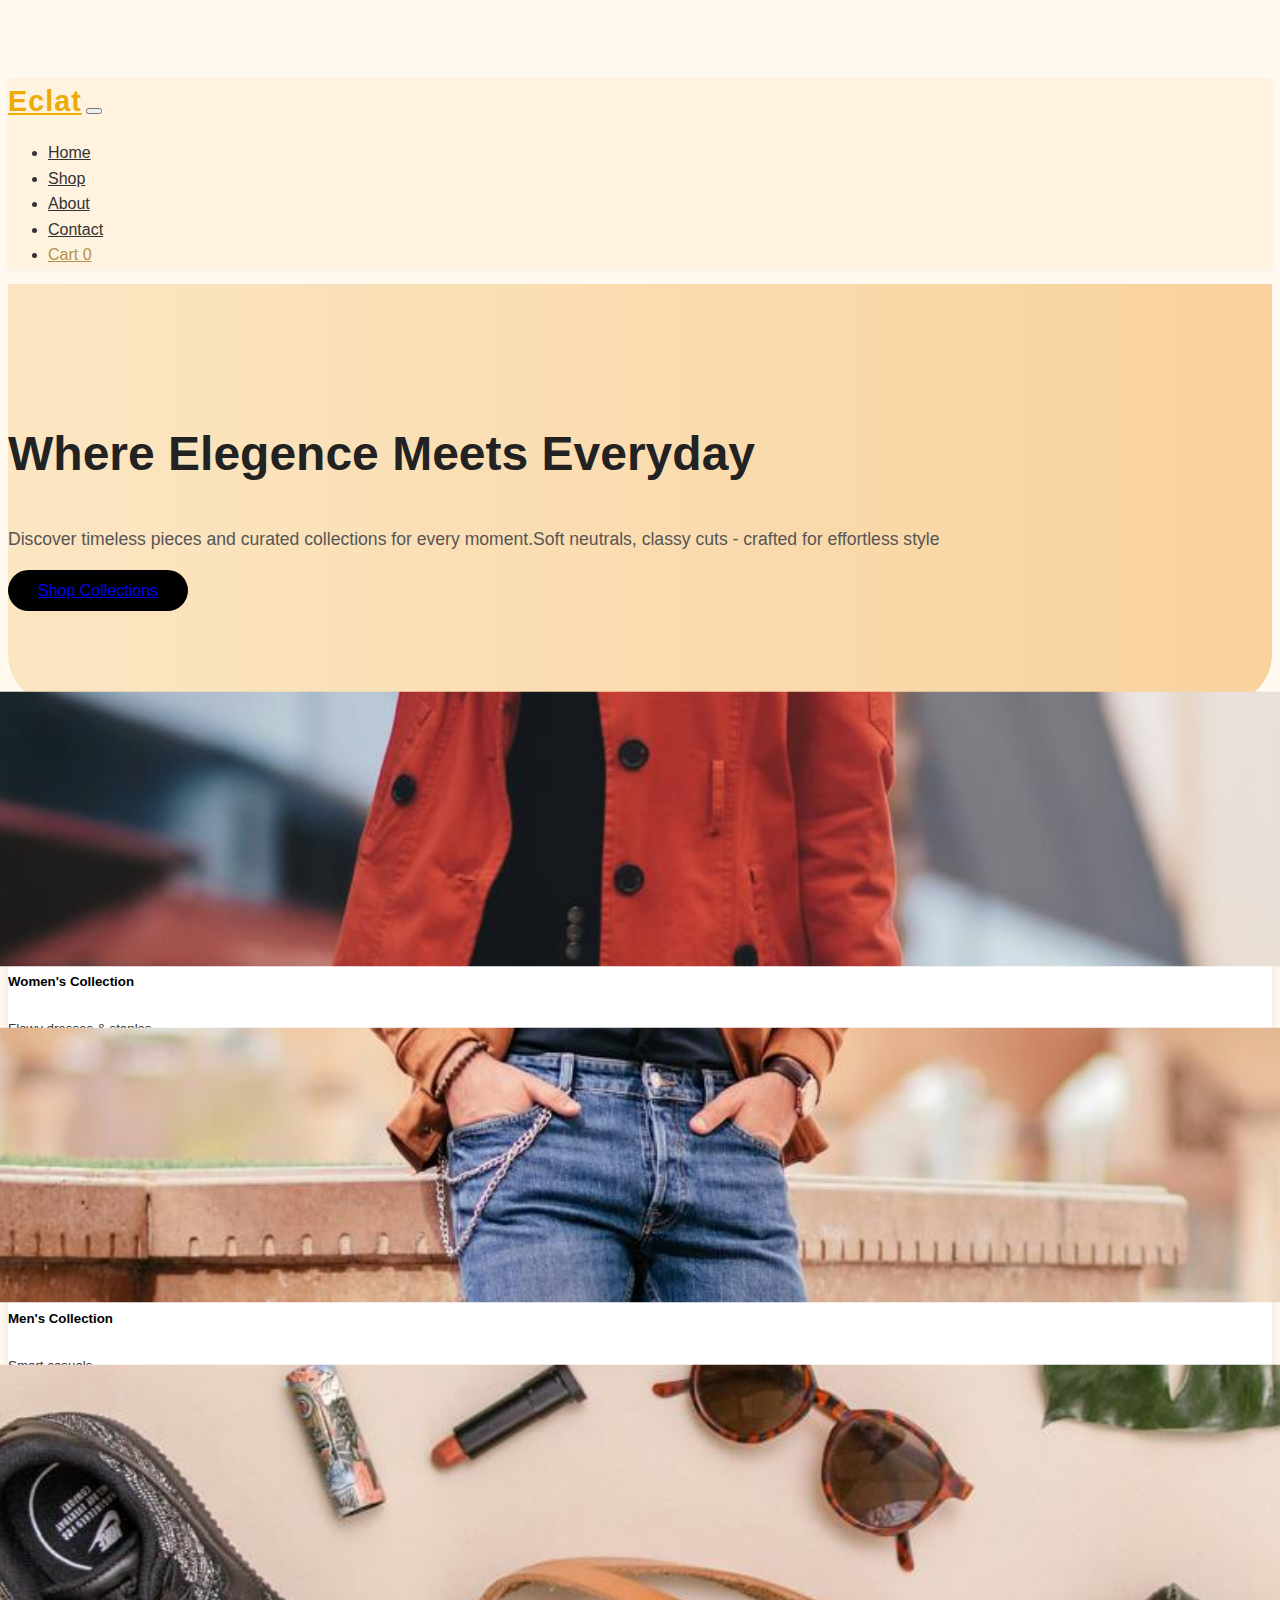
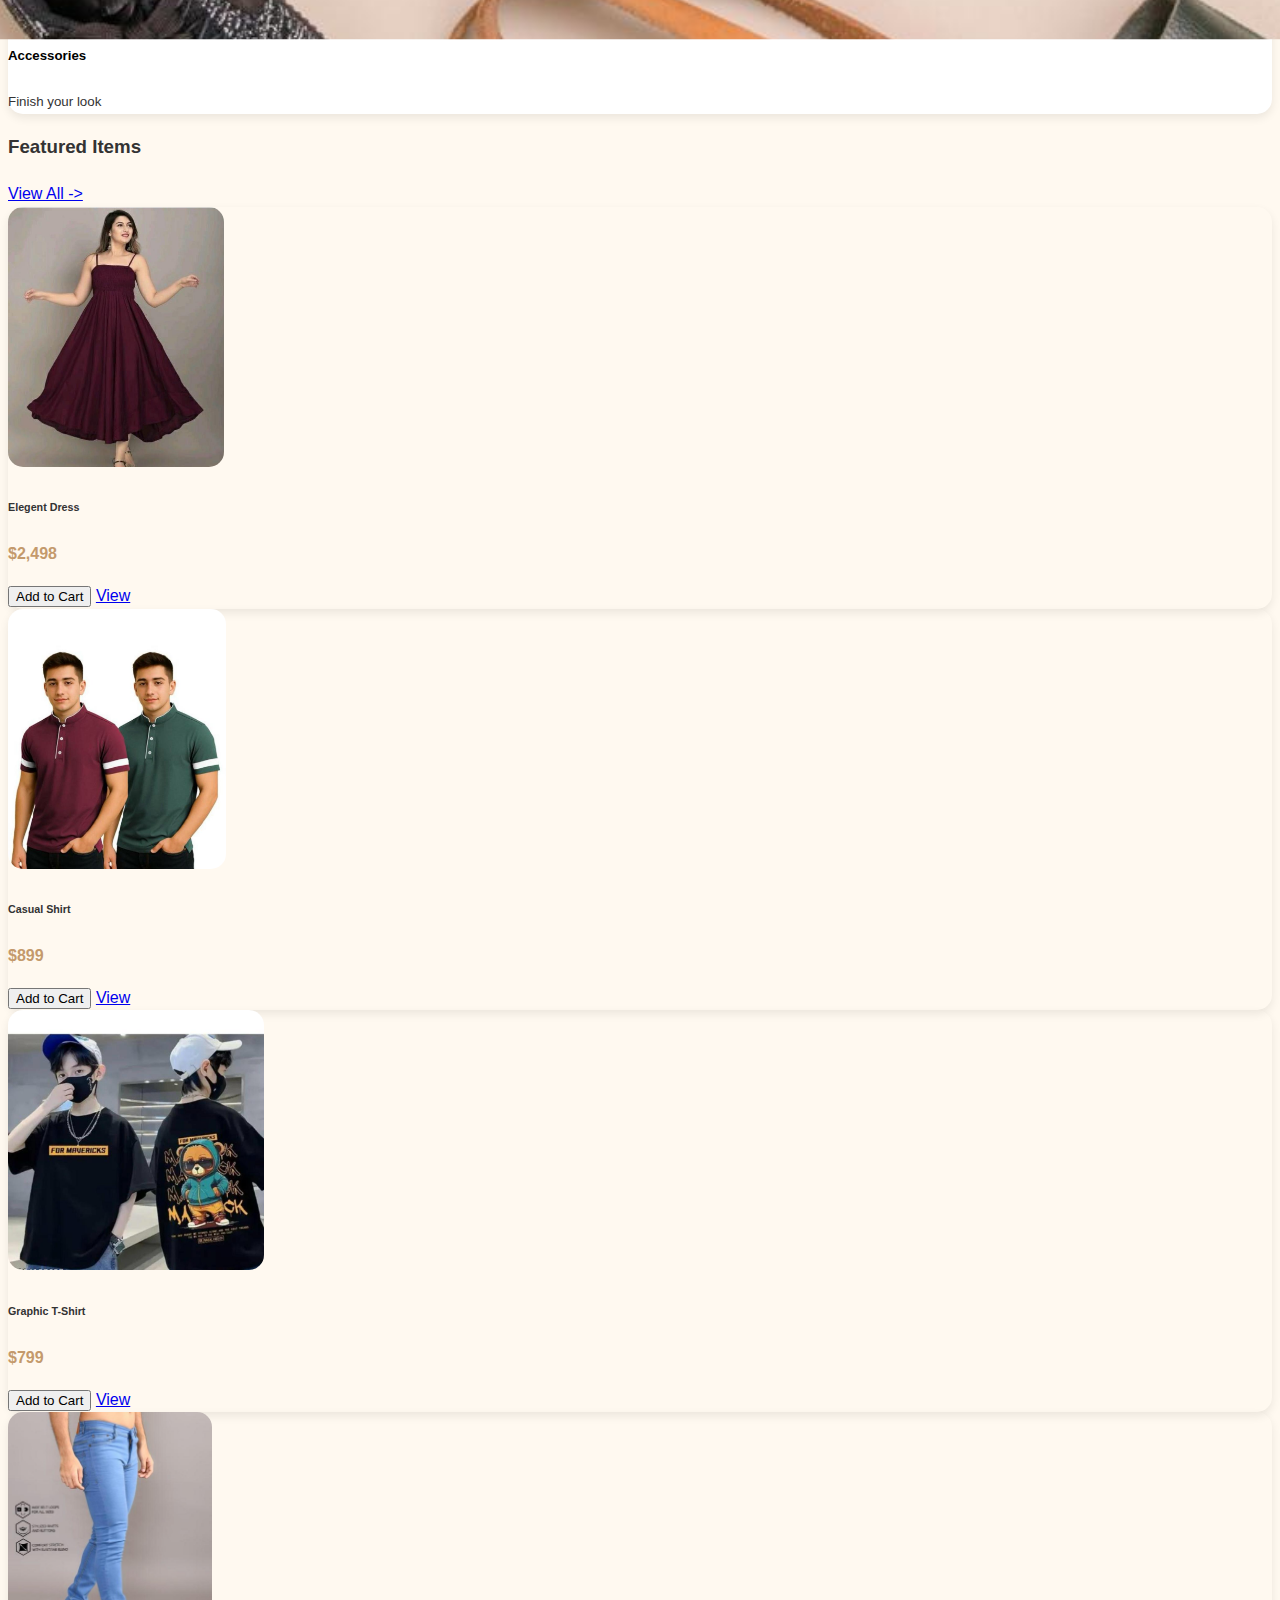
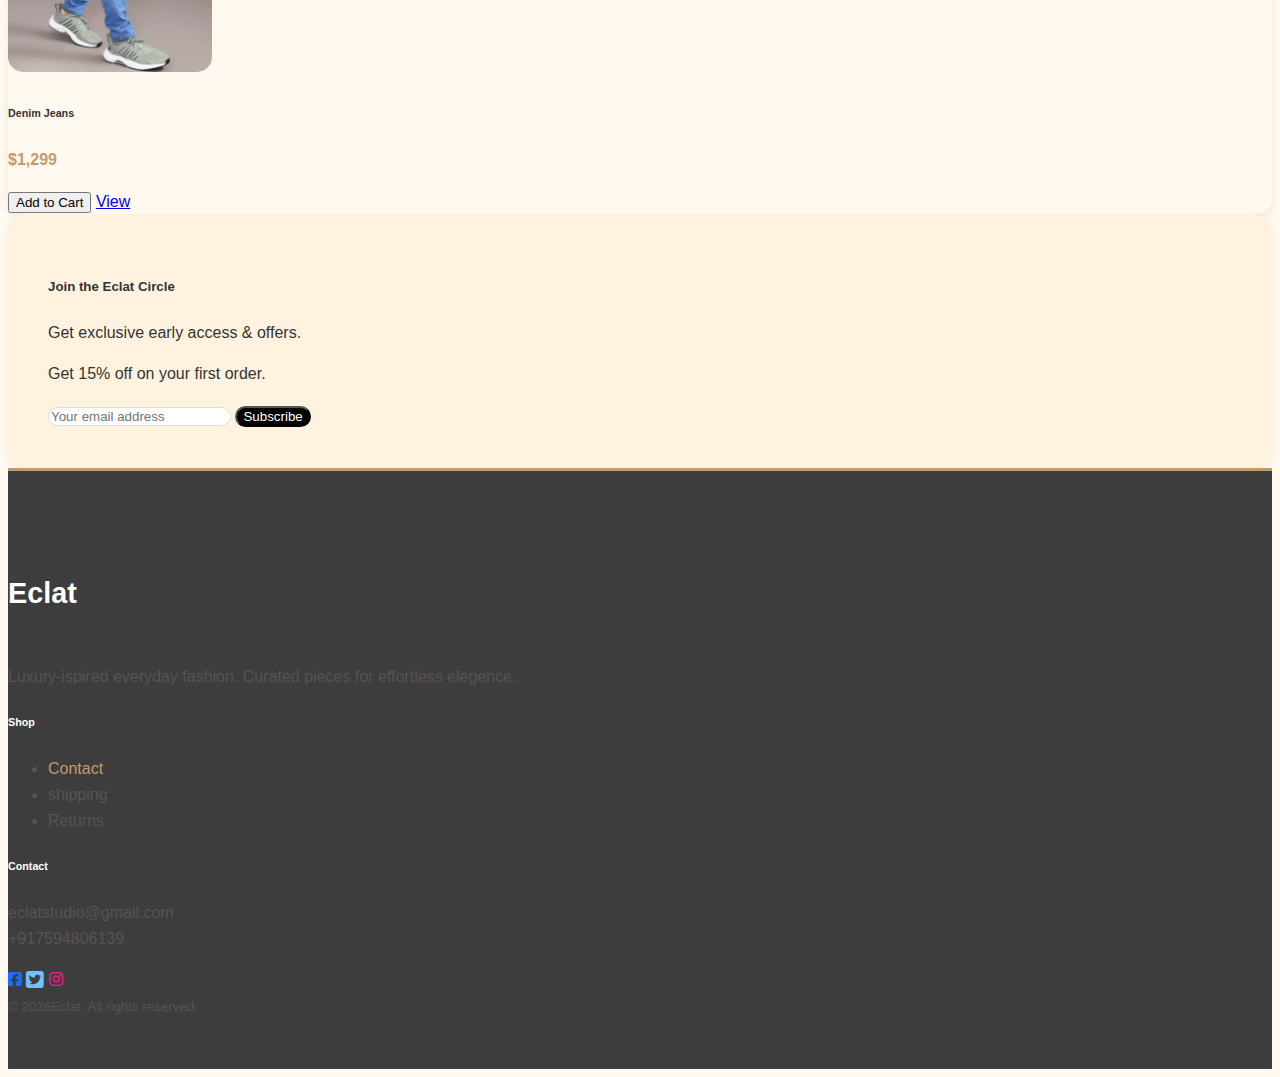
<file: index.html>
<!DOCTYPE html>
<html lang="en">

<head>
    <meta charset="UTF-8">
    <meta name="viewport" content="width=device-width, initial-scale=1.0">
    <title>Eclat - where Elegance Meets Everyday</title>

    <link href="https://cdn.jsdelivr.net/npm/bootstrap@5.3.8/dist/css/bootstrap.min.css" rel="stylesheet"
        integrity="sha384-sRIl4kxILFvY47J16cr9ZwB07vP4J8+LH7qKQnuqkuIAvNWLzeN8tE5YBujZqJLB" crossorigin="anonymous">

    <link rel="stylesheet" href="./css/index.css">
    
    <link rel="stylesheet" href="https://cdnjs.cloudflare.com/ajax/libs/font-awesome/6.6.0/css/all.min.css">


</head>

<body>
    <!---------------------- NAVBAR---------------------- -->

    <nav class="navbar navbar-expand-lg bg-body-tertiary fixed-top">
        <div class="container-fluid">
            <a class="navbar-brand fw-bold" href="index.html">Eclat</a>

            <button class="navbar-toggler" type="button" data-bs-toggle="collapse" data-bs-target="#mainNav"
                aria-controls="mainNav" aria-expanded="false" aria-label="Toggle navigation">
                <span class="navbar-toggler-icon"></span>
            </button>

            <div class="collapse navbar-collapse justify-content-end" id="mainNav">
                <ul class="navbar-nav align-items-center mb-2 mb-lg-0">
                    <li class="nav-item"> <a class="nav-link active" aria-current="page" href="index.html">Home</a></li>
                    <li class="nav-item"><a class="nav-link" href="shops.html">Shop</a></li>
                    <li class="nav-item"><a class="nav-link" href="about.html">About</a></li>
                    <li class="nav-item"><a class="nav-link" href="contact.html">Contact</a></li>
                    <li class="nav-item ms-3">
                        <a href="cart.html" class="btn btn-sm btn-outline-dark position-relative" id="cartBtn">Cart
                            <span id="cartCount" class="badge bg-dark text-white ms-2">0</span></a>
                    </li>
                </ul>
            </div>
        </div>
    </nav>

    <!-- HERO -->

    <header class="hero">
        <div class="overlay"></div>
        <div class="container hero-content text-start">
            <div class="row align-items-center">
                <div class="col-lg-7">
                    <h1>Where Elegence Meets Everyday</h1>
                    <p class="mb-4">Discover timeless pieces and curated collections for every moment.Soft neutrals,
                        classy cuts - crafted for effortless style</p>
                    <a href="shops.html" class="btn btn-dark btn-lg">Shop Collections</a>

                </div>
            </div>
            <!-- <div class="img-content">
                <img src="./images/project/hero.jpg" alt="fashion model" class="hero-img">
            </div> -->
        </div>
    </header>

    <main class="mt-5">
        <div class="container">

            <!-- CATEGORIES -->
            <section class="mb-5">
                <div class="row  g-3">
                    <div class="col-md-4">
                        <div class="card p-3 text-center card-cat">
                            <img src="./images/project/womes-collection.jpeg" alt="women">
                            <h5>Women's Collection</h5>
                            <small class="text-muted">Flowy dresses & staples</small>
                        </div>
                    </div>
                    <div class="col-md-4">
                        <div class="card p-3 text-center card-cat">
                            <img src="./images/project/mens-collection.jpeg" alt="mens">
                            <h5>Men's Collection</h5>
                            <small class="text-muted">Smart casuals</small>
                        </div>
                    </div>
                    <div class="col-md-4">
                        <div class="card p-3 text-center card-cat">
                            <img src="./images/project/accessories.jpeg" alt="accessories">
                            <h5>Accessories</h5>
                            <small class="text-muted">Finish your look</small>
                        </div>
                    </div>
                </div>
            </section>

            <!-------------------------- FEATURED PRODUCTS---------------------------- -->


            <section class="mb-5">
                <div class="d-flex justify-content-between align-items-center mb-3">
                    <h3 class="mb-0">Featured Items</h3>
                    <a href="shops.html" class="small text-muted">View All -></a>
                </div>
                <div class="row g-4">


                    <!-------------------- PRRODUCT CARD--------------------------------- -->


                    <div class="col-sm-6 col-md-3">
                        <div class="card product-card position-relative p-2">

                            <img src="./images/project/elegent-dress1.jpg" alt="Elegent Dress" class="card-img-top">
                            <div class="card-body text-center">
                                <h6 class="card-title mb-1">Elegent Dress</h5>
                                    <p class="price mb-2">$2,498</p>
                                    <div class="d-flex justify-content-center gap-2">
                                        <button class="btn btn-outline-dark btn-sm add-to-cart"
                                            data-name="Elegent Dress" data-price="2498" data-image="./images/project/elegent-dress1.jpg">Add to Cart</button>
                                        <a href="shopDetails.html?id=1"
                                            class="btn btn-outline-secondary btn-sm">View</a>
                                    </div>
                            </div>
                        </div>
                    </div>

                    <div class="col-sm-6 col-md-3">
                        <div class="card product-card p-2">
                            <img src="./images/project/casual-tshirt.jpg" class="card-img-top" alt="Casual shirt">
                            <div class="card-body text-center">
                                <h6 class="card-title mb-1">Casual Shirt</h6>
                                <p class="price mb-2">$899</p>
                                <div class="d-flex justify-content-center gap-2">
                                    <button class="btn btn-outline-dark btn-sm add-to-cart" data-title="Casual Shirt"
                                        data-price="899" data-image="./images/project/casual-tshirt.jpg">Add to Cart</button>
                                    <a href="shopDetails.html?id=2" class="btn btn-outline-secondary btn-sm">View</a>
                                </div>
                            </div>
                        </div>
                    </div>


                    <div class="col-sm-6 col-md-3">
                        <div class="card product-card p-2">
                            <img src="./images/project/graphic-tshirt.jpg" class="card-img-top" alt="Graphic Tee">
                            <div class="card-body text-center">
                                <h6 class="card-title mb-1">Graphic T-Shirt</h6>
                                <p class="price mb-2">$799</p>
                                <div class="d-flex justify-content-center gap-2">
                                    <button class="btn btn-outline-dark btn-sm add-to-cart"
                                        data-title="Graphic T-Shirt" data-price="799" data-image="./images/project/graphic-tshirt.jpg">Add to Cart</button>
                                    <a href="shopDetails.html?id=3" class="btn btn-outline-secondary btn-sm">View</a>
                                </div>
                            </div>
                        </div>
                    </div>

                    <div class="col-sm-6 col-md-3">
                        <div class="card product-card position-relative p-2">
                            <img src="./images/project/denim-jeans-men2.jpg" class="card-img-top" alt="Denim Jeans">
                            <div class="card-body text-center">
                                <h6 class="card-title mb-1">Denim Jeans</h6>
                                <p class="price mb-2">$1,299</p>
                                <div class="d-flex justify-content-center gap-2">
                                    <button class="btn btn-outline-dark btn-sm add-to-cart" data-title="Denim Jeans"
                                        data-price="1299" data-image="./images/project/denim-jeans-men2.jpg">Add to Cart</button>
                                    <a href="shopDetails.html?id=27" class="btn btn-outline-secondary btn-sm">View</a>
                                </div>
                            </div>
                        </div>
                    </div>
                </div>
            </section>




            <!---------------------- NEWS LETTER---------------- -->
            <section class="newsLetter my-5">
                <div class="row align-items-center">
                    <div class="col-md-6">
                        <h5>Join the Eclat Circle</h5>
                        <p class="text-muted">Get exclusive early access & offers.</p>
                        <p class="text-muted">Get 15% off on your first order.</p>
                       
                    </div>
                </div>
                <div class="col-md-6">
                    <form id="subscribeForm" class="d-flex">
                        <input id="emailInput" type="email" class="form-control" placeholder="Your email address"
                            required>
                        <button class="btn btn-dark ms-2" type="submit">Subscribe</button>
                    </form>
                    <div id="subscribeMsg" class="mt-2 small text-success" style="display: none;">Thank you! check Your
                        inbox✨</div>
                </div>

            </section>
        </div>
    </main>

    <!-------------- FOOTER --------------->

    <footer class="mt-5">
        <div class="container">
            <div class="row gy-4">
                <div class="col-md-4">
                    <h5 class="brand-tittle">Eclat</h5>
                    <p class="text-muted">Luxury-ispired everyday fashion. Curated pieces for effortless elegence.</p>
                </div>
                <div class="col-md-2">
                    <h6>Shop</h6>
                    <ul class="list-unstyled samll">
                        <li><a href="contact.html">Contact</a></li>
                        <li>shipping</a></li>
                        <li>Returns</a></li>
                    </ul>
                </div>
                <div class="col-md-3">
                    <h6>Contact</h6>
                    <p class="small mb-1">eclatstudio@gmail.com<br> +917594806139</p>
                    <div class="d-flex gap-2">
                        <a href="#"><i class="fa-brands fa-square-facebook" style="color: #186ffb;"></i></a>
                        <a href="#"><i class="fa-brands fa-square-twitter fa-lg" style="color: #74C0FC;"></i></a>
                        <a href=""><i class="fa-brands fa-instagram" style="color: #f01997;"></i></a>
                    </div>
                </div>


                <div class="text-center mt-4 pt-3 border-top border-secondary">
                    <small>&COPY; <span id="year"></span>Eclat. All rights reserved.</small>
                </div>
            </div>
    </footer>

    <script>
        document.getElementById("year").textContent = new Date().getFullYear();
    </script>

    <script src="./assets/js/index.js"></script>
    <script src="./assets/js/cart.js"></script>
    <script src="https://cdn.jsdelivr.net/npm/bootstrap@5.3.8/dist/js/bootstrap.bundle.min.js"
        integrity="sha384-FKyoEForCGlyvwx9Hj09JcYn3nv7wiPVlz7YYwJrWVcXK/BmnVDxM+D2scQbITxI"
        crossorigin="anonymous"></script>

</body>

</html>
</file>
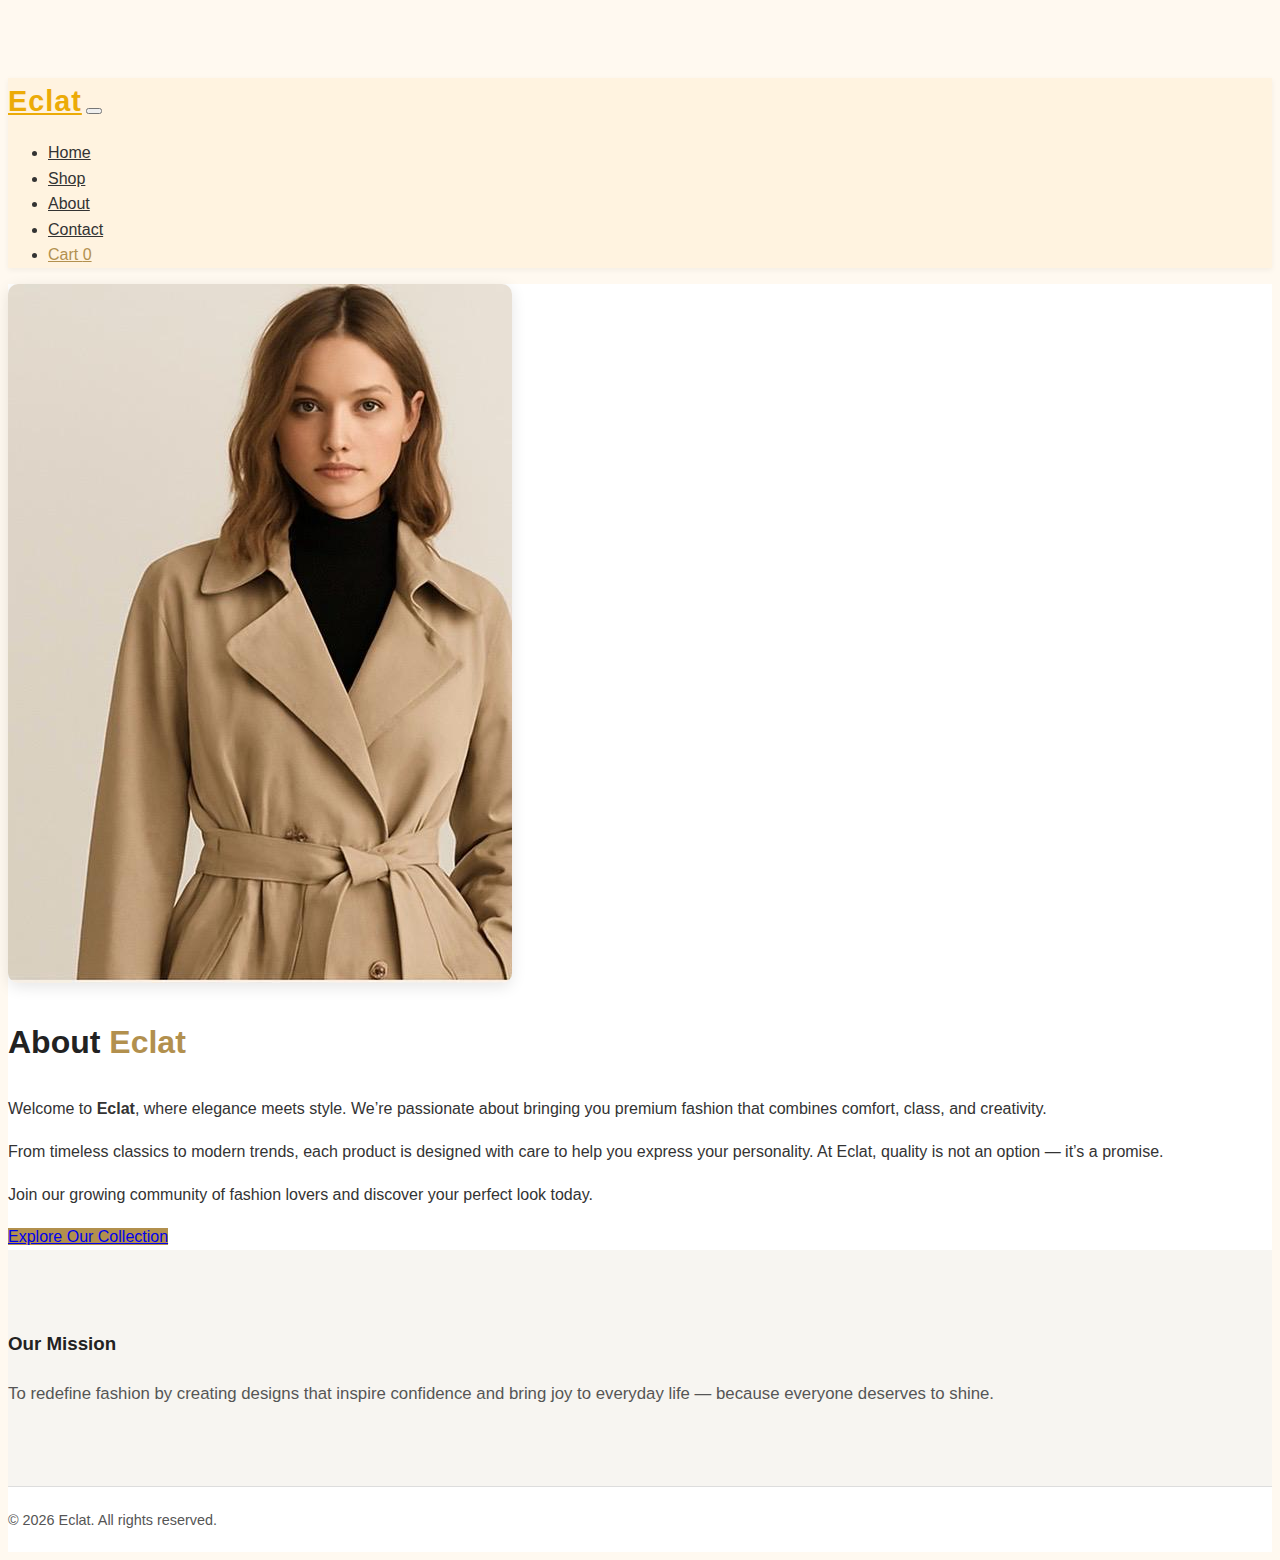
<file: about.html>
<!DOCTYPE html>
<html lang="en">

<head>
    <meta charset="UTF-8">
    <meta name="viewport" content="width=device-width, initial-scale=1.0">
    <title>Eclat|About</title>


    <link href="https://cdn.jsdelivr.net/npm/bootstrap@5.3.8/dist/css/bootstrap.min.css" rel="stylesheet"
        integrity="sha384-sRIl4kxILFvY47J16cr9ZwB07vP4J8+LH7qKQnuqkuIAvNWLzeN8tE5YBujZqJLB" crossorigin="anonymous">


        <link rel="stylesheet" href="./css/about.css">
</head>

<body>

    <!-- ----------NAVBAR ---------------------->

    <nav class="navbar navbar-expand-lg bg-body-tertiary fixed-top">
        <div class="container-fluid">
            <a class="navbar-brand fw-bold" href="index.html">Eclat</a>

            <button class="navbar-toggler" type="button" data-bs-toggle="collapse" data-bs-target="#mainNav"
                aria-controls="mainNav" aria-expanded="false" aria-label="Toggle navigation">
                <span class="navbar-toggler-icon"></span>
            </button>

            <div class="collapse navbar-collapse justify-content-end" id="mainNav">
                <ul class="navbar-nav align-items-center mb-2 mb-lg-0">
                    <li class="nav-item"> <a class="nav-link active" aria-current="page" href="index.html">Home</a></li>
                    <li class="nav-item"><a class="nav-link" href="shops.html">Shop</a></li>
                    <li class="nav-item"><a class="nav-link" href="about.html">About</a></li>
                    <li class="nav-item"><a class="nav-link" href="contact.html">Contact</a></li>
                    <li class="nav-item ms-3">
                       <a href="cart.html" class="btn btn-sm btn-outline-dark position-relative" id="cartBtn">Cart
                            <span id="cartCount" class="badge bg-dark text-white ms-2">0</span></a>
                    </li>
                </ul>
            </div>
        </div>
    </nav>

    <!-- -----------about section------------------ -->


    <section class="about-section py-5 mt-5">
        <div class="container">
            <div class="row align-items-center">
                <div class="col-md-6 mb-4 mb-md-0">
                    <img src="./images/project/hero.jpg" alt="About Eclat" class="img-fluid rounded shadow">
                </div>
                <div class="col-md-6">
                    <h2 class="fw-bold mb-3">About <span class="text-warning">Eclat</span></h2>
                    <p class="text-muted">
                        Welcome to <strong>Eclat</strong>, where elegance meets style. We’re passionate about bringing
                        you premium
                        fashion that combines comfort, class, and creativity.
                    </p>
                    <p class="text-muted">
                        From timeless classics to modern trends, each product is designed with care to help you express
                        your
                        personality. At Eclat, quality is not an option — it’s a promise.
                    </p>
                    <p class="text-muted">
                        Join our growing community of fashion lovers and discover your perfect look today.
                    </p>
                    <a href="shops.html" class="btn btn-dark mt-3">Explore Our Collection</a>
                </div>
            </div>
        </div>
    </section>

    <!-- --------------------Mission Section----------------- -->
    <section class="mission py-5 bg-light">
        <div class="container text-center">
            <h3 class="fw-bold mb-3">Our Mission</h3>
            <p class="text-muted w-75 mx-auto">
                To redefine fashion by creating designs that inspire confidence and bring joy to everyday life — because
                everyone deserves to shine.
            </p>
        </div>
    </section>

    <!------------------ Footer---------------------- -->
    <footer class="mt-5">
        <div class="container text-center py-4">
            <small>&COPY; <span id="year2"></span> Eclat. All rights reserved.</small>
        </div>
    </footer>

    <script>
        document.getElementById('year2').textContent = new Date().getFullYear();
    </script>

    <script src="https://cdn.jsdelivr.net/npm/bootstrap@5.3.8/dist/js/bootstrap.bundle.min.js"
        integrity="sha384-FKyoEForCGlyvwx9Hj09JcYn3nv7wiPVlz7YYwJrWVcXK/BmnVDxM+D2scQbITxI" crossorigin="anonymous"></script>
</body>

</html>
</file>
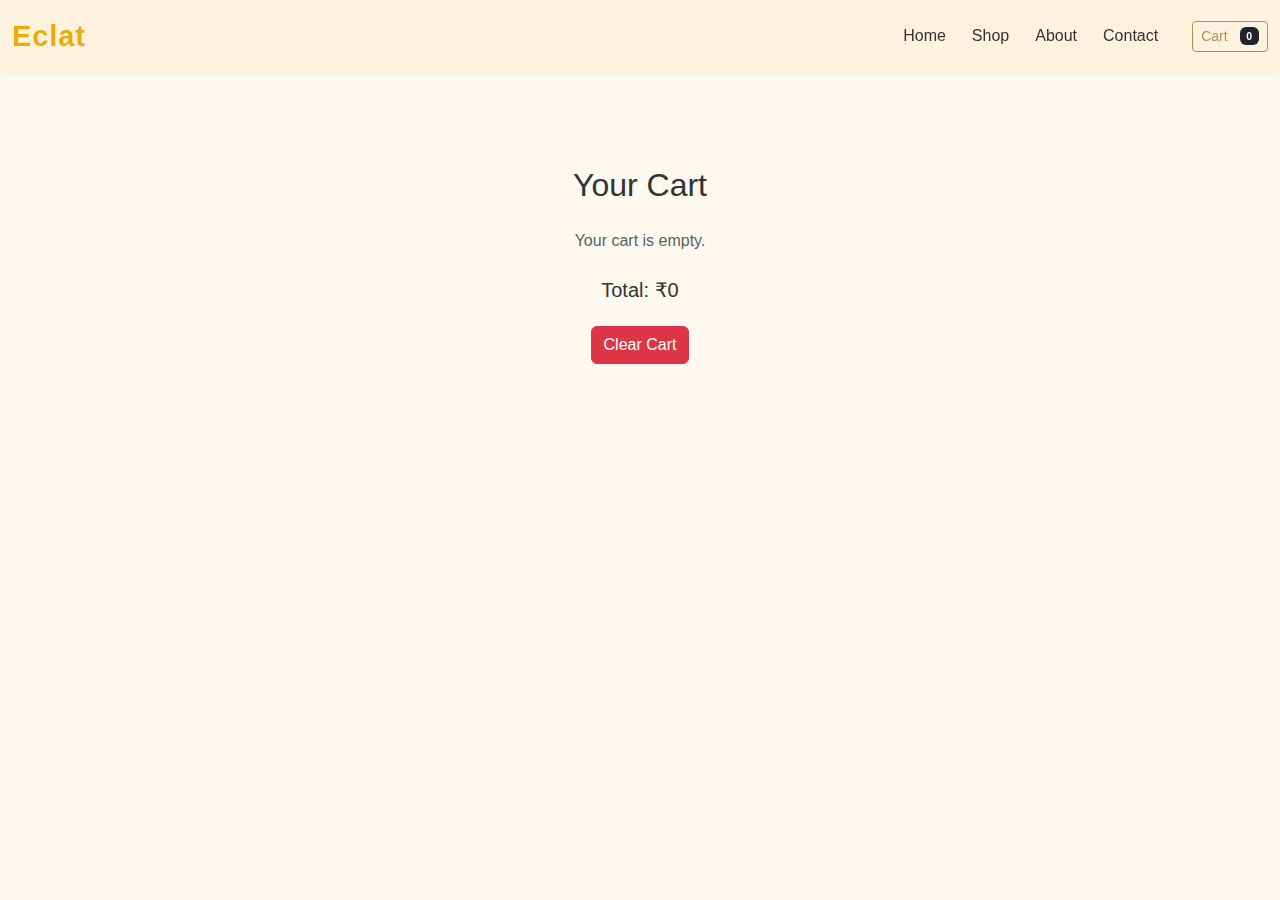
<file: cart.html>
<!DOCTYPE html>
<html lang="en">

<head>
  <meta charset="UTF-8">
  <meta name="viewport" content="width=device-width, initial-scale=1.0">
  <title>Cart |Eclat</title>
  <link href="https://cdn.jsdelivr.net/npm/bootstrap@5.3.8/dist/css/bootstrap.min.css" rel="stylesheet">
  <link rel="stylesheet" href="css/cart.css">
</head>

<body>

  <!-- -------------Navbar------------------- -->
  <nav class="navbar navbar-expand-lg bg-body-tertiary fixed-top">
    <div class="container-fluid">
      <a class="navbar-brand fw-bold" href="index.html">Eclat</a>

      <button class="navbar-toggler" type="button" data-bs-toggle="collapse" data-bs-target="#mainNav"
        aria-controls="mainNav" aria-expanded="false" aria-label="Toggle navigation">
        <span class="navbar-toggler-icon"></span>
      </button>

      <div class="collapse navbar-collapse justify-content-end" id="mainNav">
        <ul class="navbar-nav align-items-center mb-2 mb-lg-0">
          <li class="nav-item"> <a class="nav-link active" aria-current="page" href="index.html">Home</a></li>
          <li class="nav-item"><a class="nav-link" href="shops.html">Shop</a></li>
          <li class="nav-item"><a class="nav-link" href="about.html">About</a></li>
          <li class="nav-item"><a class="nav-link" href="contact.html">Contact</a></li>
          <li class="nav-item ms-3">
            <a href="cart.html" class="btn btn-sm btn-outline-dark position-relative" id="cartBtn">Cart
              <span id="cartCount" class="badge bg-dark text-white ms-2">0</span></a>
          </li>
        </ul>
      </div>
    </div>
  </nav>
  <!-- -------------------Cart Section --------------------->
  <section class="py-5 mt-5">
    <div class="container">
      <h2 class="text-center mb-4">Your Cart</h2>
      <div id="cartItems"></div>
      <div class="text-center mt-4">
        <h5>Total: <span id="cartTotal">₹0</span></h5>
        <button class="btn btn-danger mt-3" onclick="clearCart()">Clear Cart</button>
      </div>
    </div>
  </section>

  <script src="./assets/js/cart.js"></script>

  <script>
    // Show cart items
    function renderCart() {
      const cartContainer = document.getElementById('cartItems');
      const cart = JSON.parse(localStorage.getItem('cart')) || [];

      if (cart.length === 0) {
        cartContainer.innerHTML = '<p class="text-center text-muted">Your cart is empty.</p>';
        document.getElementById('cartTotal').textContent = '₹0';
        return;
      }

      let total = 0;
      let html = `
        <div class="table-responsive">
          <table class="table table-bordered align-middle text-center">
            <thead class="table-dark">
              <tr>
                <th>Image</th>
                <th>Product</th>
                <th>Price</th>
                <th>Qty</th>
                <th>Subtotal</th>
                <th>Remove</th>
              </tr>
            </thead>
            <tbody>
      `;

      cart.forEach((item, index) => {
        const price = parseFloat(item.price.replace(/[^\d.]/g, '')); // remove ₹/$ if present
        const subtotal = price * item.qty;
        total += subtotal;

        html += `
          <tr>
            <td><img src="${item.image}" alt="${item.name}" width="60"></td>
            <td>${item.name}</td>
            <td>${item.price}</td>
            <td>
              <input type="number" value="${item.qty}" min="1" class="form-control w-50 mx-auto" onchange="updateQty(${index}, this.value)">
            </td>
            <td>₹${subtotal.toFixed(2)}</td>
            <td><button class="btn btn-sm btn-outline-danger" onclick="removeItem(${index})">X</button></td>
          </tr>
        `;
      });

      html += `</tbody></table></div>`;
      cartContainer.innerHTML = html;
      document.getElementById('cartTotal').textContent = `₹${total.toFixed(2)}`;
    }

    // Update quantity
    function updateQty(index, newQty) {
      const cart = JSON.parse(localStorage.getItem('cart')) || [];
      cart[index].qty = parseInt(newQty);
      localStorage.setItem('cart', JSON.stringify(cart));
      renderCart();
      updateCartCount();
    }

    // Remove item
    function removeItem(index) {
      const cart = JSON.parse(localStorage.getItem('cart')) || [];
      cart.splice(index, 1);
      localStorage.setItem('cart', JSON.stringify(cart));
      renderCart();
      updateCartCount();
    }

    // Run on load
    renderCart();
    // update cart count

    document.addEventListener("DOMContentLoaded", function () {
      if (typeof updateCartCount === "function") {
        updateCartCount();
      }
    });
  </script>

</body>

</html>
</file>
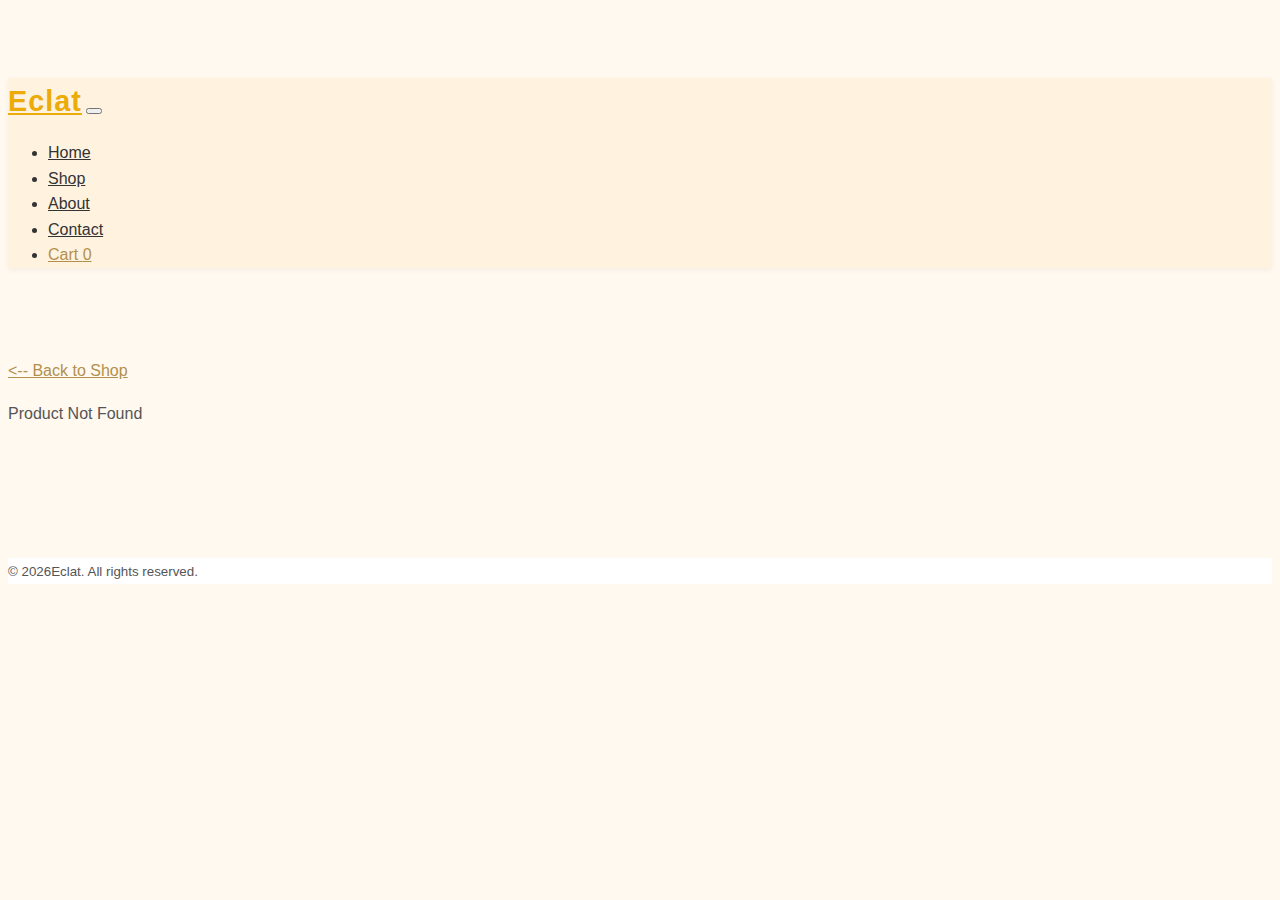
<file: shopDetails.html>
<!DOCTYPE html>
<html lang="en">

<head>
    <meta charset="UTF-8">
    <meta name="viewport" content="width=device-width, initial-scale=1.0">
    <title>Eclat-Product</title>
    <link href="https://cdn.jsdelivr.net/npm/bootstrap@5.3.8/dist/css/bootstrap.min.css" rel="stylesheet"
        integrity="sha384-sRIl4kxILFvY47J16cr9ZwB07vP4J8+LH7qKQnuqkuIAvNWLzeN8tE5YBujZqJLB" crossorigin="anonymous">
    <link rel="stylesheet" href="./css/shopDetails.css">

</head>

<body>


    <nav class="navbar navbar-expand-lg bg-body-tertiary fixed-top">
        <div class="container-fluid">
            <a class="navbar-brand" href="index.html">Eclat</a>

            <button class="navbar-toggler" type="button" data-bs-toggle="collapse" data-bs-target="#mainNav"
                aria-controls="mainNav" aria-expanded="false" aria-label="Toggle navigation">
                <span class="navbar-toggler-icon"></span>
            </button>

            <div class="collapse navbar-collapse justify-content-end" id="mainNav">
                <ul class="navbar-nav align-items-center mb-2 mb-lg-0">
                    <li class="nav-item"> <a class="nav-link active" aria-current="page" href="index.html">Home</a></li>
                    <li class="nav-item"><a class="nav-link" href="shops.html">Shop</a></li>
                    <li class="nav-item"><a class="nav-link" href="about.html">About</a></li>
                    <li class="nav-item"><a class="nav-link" href="contact.html">Contact</a></li>
                    <li class="nav-item ms-3">
                        <a href="cart.html" class="btn btn-sm btn-outline-dark position-relative" id="cartBtn">Cart
                            <span id="cartCount" class="badge bg-dark text-white ms-2">0</span></a>
                    </li>
                </ul>
            </div>
        </div>
    </nav>

<!-- ---------------------back to shop------------- -->

    <div class="container py-5">
        <a href="shops.html" class="btn btn-outline-dark mb-4"><-- Back to Shop</a>

                <div id="productDetails" class="row justify-content-center"></div>
                
                <img id="product-image" width="300">
                <h2 id="product-name"></h2>
                <p id="product-price"></p>
                <p id="product-description"></p>
                <div id="size-btn" class="mt-3"></div>

    </div>

    <!-- -----------------------footer------------------- -->

    <footer class="mt-5">
        <div class="container text-center py-4">
            <small>&COPY; <span id="year3"></span>Eclat. All rights reserved.</small>
        </div>

    </footer>
    <script>
        document.getElementById("year3").textContent = new Date().getFullYear();
    </script>



    <script src="./assets/js/shopDetails.js"></script>
    <script src="./assets/js/cart.js"></script>

    <script src="https://cdn.jsdelivr.net/npm/bootstrap@5.3.8/dist/js/bootstrap.bundle.min.js"
        integrity="sha384-FKyoEForCGlyvwx9Hj09JcYn3nv7wiPVlz7YYwJrWVcXK/BmnVDxM+D2scQbITxI"
        crossorigin="anonymous"></script>
</body>

</html>
</file>
<file: css/index.css>
body {
  font-family: 'Poppins', sans-serif;
  background-color: #fff9f0;
  color: #333;
  line-height: 1.6;
  padding-top: 70px;
}

/* -----NAVBAR---- */
.navbar {
 background-color: #fff3e0 !important;
 box-shadow: 0 2px 6px rgba(0, 0, 0, 0.05);
 
}
.navbar-brand {
  font-weight: 700;
  font-size: 1.8rem;
  color: #ecab07 !important;
  letter-spacing: 1px;
}
.navbar-nav .nav-link {
  color: #333 !important;
  font-weight: 500;
  transition: color 0.3s;
  margin-right: 10px;
}
.navbar-nav .nav-link:hover {
  color: #c49a6c !important;
}
/* ----------cart-------- */
#cartBtn {
  border-color: #b2904e;
  color: #b2904e;
  transition: all 0.3s ease;
}
#cartBtn:hover {
  background-color: #b2904e;
  color: #fff;
}

/* ------- HERO ------- */
.hero {
  position: relative;
  background: linear-gradient(to right, #fbe6c2, #f9d29d);
  padding: 100px 0;
  border-radius: 0 0 50px 50px;
  text-align: left;
}
.hero h1 {
  font-size: 3rem;
  font-weight: 700;
  color: #222;
}
.hero p {
  font-size: 1.1rem;
  color: #555;
  margin-bottom: 25px;
}
.hero .btn-dark {
  background-color: #000;
  border: none;
  padding: 12px 30px;
  font-size: 1rem;
  border-radius: 30px;
}
.hero .btn-dark:hover {
  background-color: #c49a6c;
}

/* ------- CATEGORY CARDS --------- */
.card-cat {
  background-color: #fff;
  border: none;
  box-shadow: 0 4px 10px rgba(0,0,0,0.08);
  border-radius: 15px;
  transition: transform 0.3s;
}
.card-cat:hover {
  transform: translateY(-8px);
  box-shadow: 0 8px 18px rgba(0, 0, 0, 0.02);
}
.card-cat h5 {
  margin-top: 10px;
  font-weight: 600;
  color: #000;
}


.card-cat img{
  transform: scale(1.1);

}
@keyframes floatSide{
  0%{
    transform: translateX(0);
  }
  50%{
    transform: translateX(10px);
  }
  100%{
    transform: translateX(0);
  }
}
.card-cat img{
  width: 100%;
  height: 250px;
  object-fit: cover;
  border-radius: 10px;
  transition: transform 0.5s ease;
  animation: floatSide 2.5s ease-in-out infinite ;
}


/* ------------ FEATURED PRODUCTS --------------- */
.product-card {
  border: none;
  box-shadow: 0 4px 10px rgba(0,0,0,0.08);
  border-radius: 15px;
  transition: transform 0.3s;
}
.product-card:hover {
  transform: translateY(-5px);
}
.product-card img {
  border-radius: 15px;
  height: 260px;
  object-fit: cover;
}
.price {
  font-weight: 600;
  color: #c49a6c;
}

/* -------------- NEWSLETTER --------------- */
.newsLetter {
  background-color: #fff3e0;
  padding: 40px;
  border-radius: 20px;
  box-shadow: 0 4px 10px rgba(0,0,0,0.05);
}
.newsLetter input {
  border-radius: 30px;
  border: 1px solid #ddd;
}
.newsLetter button {
  border-radius: 30px;
  background-color: #000;
  color: #fff;
  transition: background 0.3s;
}
.newsLetter button:hover {
  background-color: #084d08;
}

/* ----------------FOOTER -------------- */
footer {
  background-color: #3d3d3d;
  color: #595353;
  padding: 50px 0;
  border-top: 3px solid #c49a6c;
}
footer a{
    color: #c49a6c;
    text-decoration: none;
}
footer a:hover{
    text-decoration: underline;
}
footer h5, footer h6{
    color: #fff;
    font-weight: 600;
}
footer .brand-tittle{
    font-size: 1.8rem;
}
</file>
<file: css/about.css>
body {
  font-family: 'Poppins', sans-serif;
  background-color: #fff9f0;
  color: #333;
  line-height: 1.6;
  padding-top: 70px;
}
/* navbar */

.navbar {
 background-color: #fff3e0 !important;
 box-shadow: 0 2px 6px rgba(0, 0, 0, 0.05);
 
}
.navbar-brand {
  font-weight: 700;
  font-size: 1.8rem;
  color: #ecab07 !important;
  letter-spacing: 1px;
}
.navbar-nav .nav-link {
  color: #333 !important;
  font-weight: 500;
  transition: color 0.3s;
  margin-right: 10px;
}
.navbar-nav .nav-link:hover {
  color: #c49a6c !important;
}
#cartBtn {
  border-color: #b2904e;
  color: #b2904e;
  transition: all 0.3s ease;
}
#cartBtn:hover {
  background-color: #b2904e;
  color: #fff;
}
/*  About Section */
.about-section {
  background-color: #fff;
}

.about-section img {
  border-radius: 10px;
  box-shadow: 0 4px 15px rgba(0, 0, 0, 0.1);
  transition: transform 0.4s ease;
}
.about-section img:hover {
  transform: scale(1.03);
}

.about-section h2 {
  font-size: 2rem;
  color: #222;
}
.about-section .text-warning {
  color: #b2904e !important;
}
.about-section p {
  line-height: 1.7;
  font-size: 1rem;
}

/*  Button Style */
.btn-dark {
  background-color: #b2904e;
  border: none;
  transition: 0.3s;
}
.btn-dark:hover {
  background-color: #8d723c;
}

/* Mission Section */
.mission {
  background-color: #f7f5f1;
  padding: 60px 0;
}
.mission h3 {
  color: #222;
  font-weight: 700;
  margin-bottom: 20px;
}
.mission p {
  font-size: 1.05rem;
  color: #555;
  line-height: 1.8;
}

/*  Footer */
footer {
  background-color: #fff;
  border-top: 1px solid #ddd;
  color: #555;
  padding: 20px 0;
}
footer small {
  font-size: 0.9rem;
}

/*  Responsive Tweaks */
@media (max-width: 768px) {
  .about-section img {
    margin-bottom: 20px;
  }
  .about-section h2 {
    font-size: 1.6rem;
  }
  .mission p {
    width: 90% !important;
  }
}
</file>
<file: css/cart.css>
body {
    font-family: 'Poppins', sans-serif;
    background-color: #fff9f0;
    color: #333;
    line-height: 1.6;
    padding-top: 70px;
}

/* navbar */

.navbar {
    background-color: #fff3e0 !important;
    box-shadow: 0 2px 6px rgba(0, 0, 0, 0.05);

}

.navbar-brand {
    font-weight: 700;
    font-size: 1.8rem;
    color: #ecab07 !important;
    letter-spacing: 1px;
}

.navbar-nav .nav-link {
    color: #333 !important;
    font-weight: 500;
    transition: color 0.3s;
    margin-right: 10px;
}

.navbar-nav .nav-link:hover {
    color: #c49a6c !important;
}

#cartBtn {
    border-color: #b2904e;
    color: #b2904e;
    transition: all 0.3s ease;
}

#cartBtn:hover {
    background-color: #b2904e;
    color: #fff;
}
</file>
<file: css/shopDetails.css>
body {
    font-family: 'Poppins', sans-serif;
    background-color: #fff9f0;
    color: #333;
    line-height: 1.6;
    padding-top: 70px;
}

/* navbar */

.navbar {
    background-color: #fff3e0 !important;
    box-shadow: 0 2px 6px rgba(0, 0, 0, 0.05);

}

.navbar-brand {
    font-weight: 700;
    font-size: 1.8rem;
    color: #ecab07 !important;
    letter-spacing: 1px;
}

.navbar-nav .nav-link {
    color: #333 !important;
    font-weight: 500;
    transition: color 0.3s;
    margin-right: 10px;
}

.navbar-nav .nav-link:hover {
    color: #c49a6c !important;
}

#cartBtn {
    border-color: #b2904e;
    color: #b2904e;
    transition: all 0.3s ease;
}

#cartBtn:hover {
    background-color: #b2904e;
    color: #fff;
}

/*  Container */
.container {
    margin-top: 90px;
}

/*  Back Button */
.btn-outline-dark {
    border-color: #b2904e;
    color: #b2904e;
    transition: all 0.3s ease;
    border-radius: 25px;
    font-weight: 500;
}

.btn-outline-dark:hover {
    background-color: #b2904e;
    color: #fff;
}

#productDetails {
    display: flex;
    flex-wrap: wrap;
    align-items: center;
    gap: 40px;
}

#productDetails img {
    border-radius: 10px;
    box-shadow: 0 4px 12px rgba(0, 0, 0, 0.1);
    width: 350px;
    transition: transform 0.4s ease;
}

#productDetails img:hover {
    transform: scale(1.05);
}

/* Product Text */
#productDetails h2 {
    font-weight: 700;
    color: #222;
}

#productDetails h4 {
    color: #b2904e;
}

#productDetails p {
    line-height: 1.7;
    color: #555;
}

/* Size Buttons */
.size-btn {
    border-color: #b2904e !important;
    color: #b2904e !important;
    border-radius: 20px;
    padding: 6px 15px;
    font-weight: 500;
    transition: all 0.3s ease;
}

.size-btn.active,
.size-btn:hover {
    background-color: #b2904e !important;
    color: #fff !important;
}

/*  Add to Cart & Buy Now  */
.add-to-cart-btn,
.buy-now-btn {
    border-radius: 30px;
    padding: 10px 25px;
    margin-right: 10px;
    transition: all 0.3s ease;
    font-weight: 500;
}

.add-to-cart-btn {
    background-color: #b2904e;
    color: #fff;
    border: none;
}

.add-to-cart-btn:hover {
    background-color: #947c40;
}

.buy-now-btn {
    background-color:black;
    color: #fff;
    border: none;
}

.buy-now-btn:hover {
    background-color: #093c08;
}

/* Footer */
footer {
    color: #555;
    background-color: #fff;
}

/*  Responsive  */
@media (max-width: 768px) {
    #productDetails {
        flex-direction: column;
        text-align: center;
    }

    #productDetails img {
        width: 280px;
    }
}
</file>
